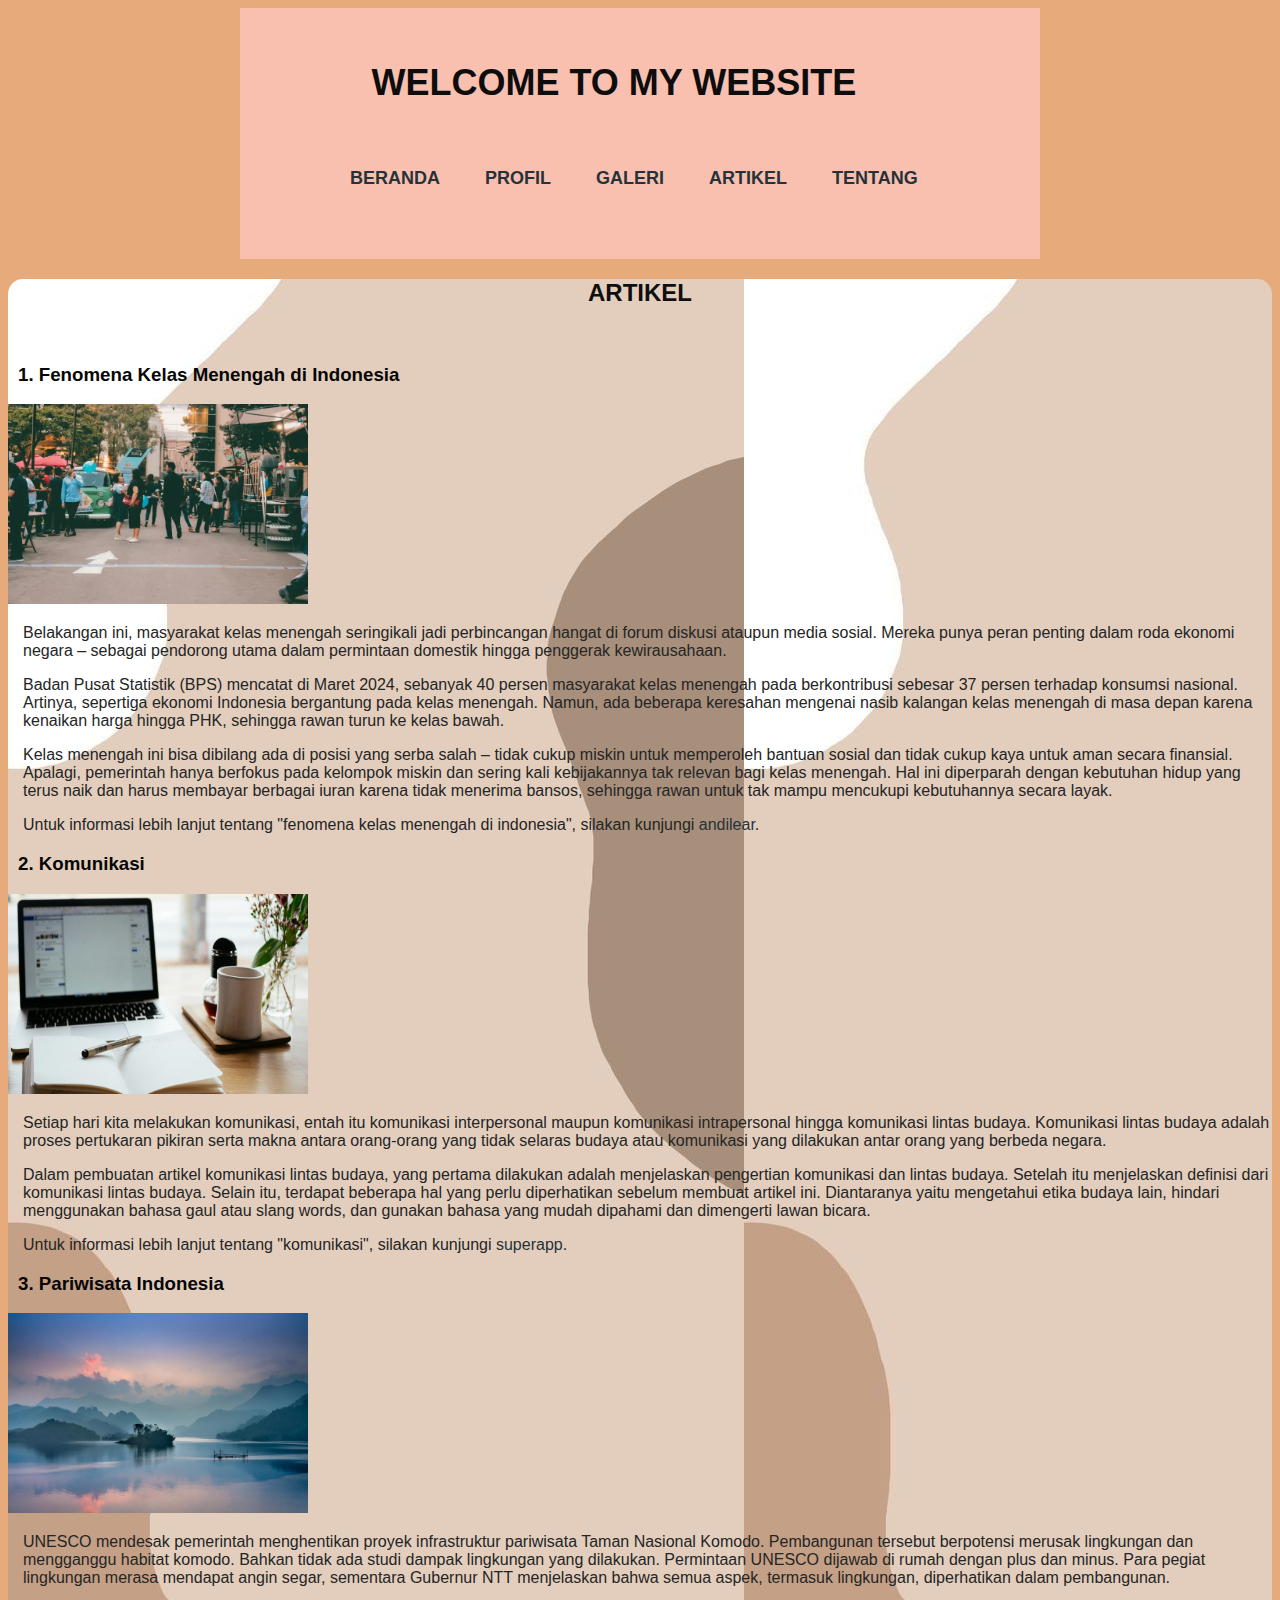
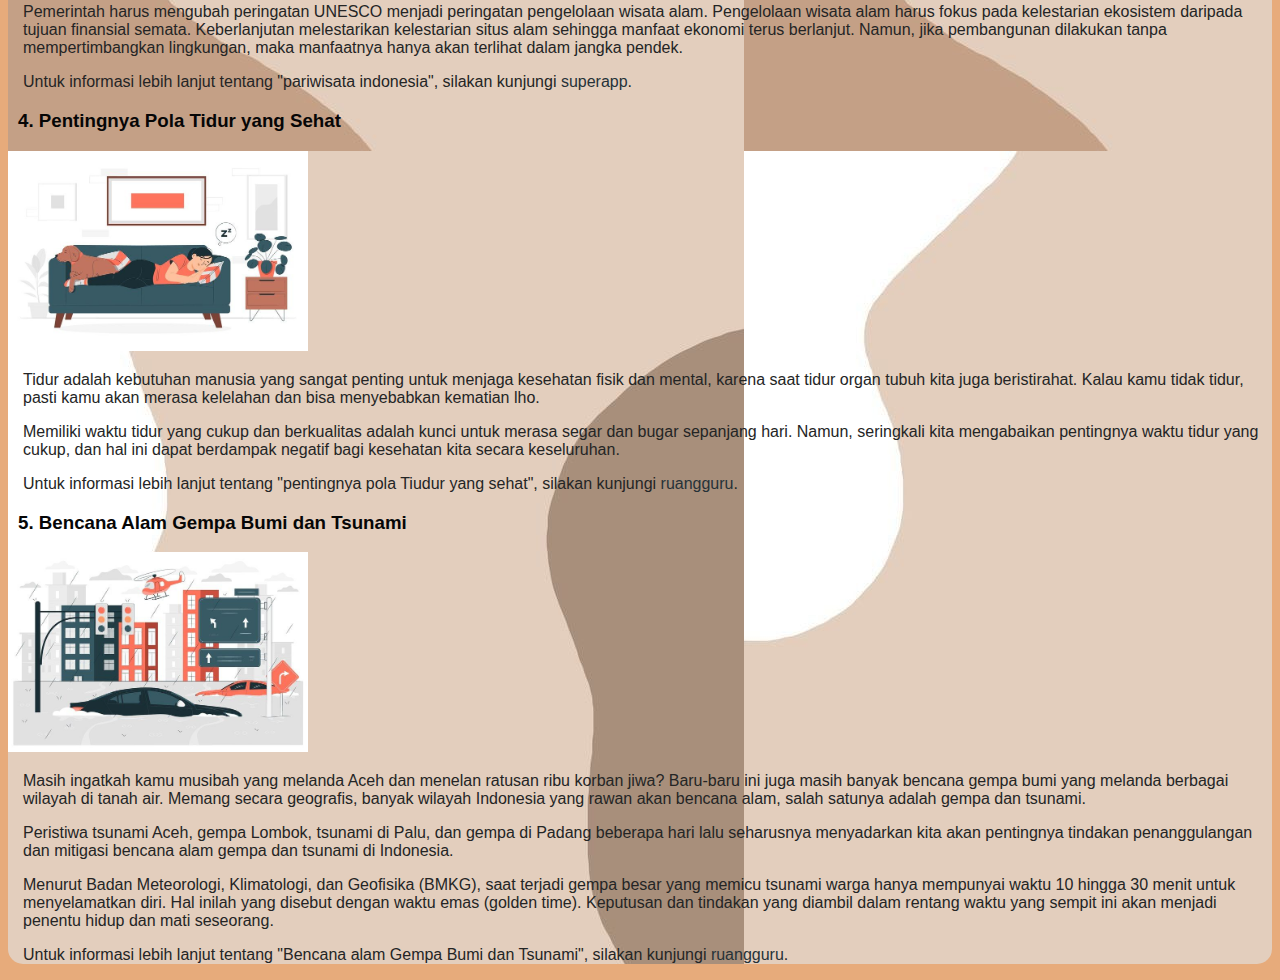
<file: Artikel.html>
<!DOCTYPE html>
<html lang="en">
<head>
    <meta charset="UTF-8">
    <meta name="viewport" content="width=device-width, initial-scale=1.0">
    <title>Artikel</title>
    <link rel="stylesheet" href="testes.css"> 
</head>
<body>
     <div class="container">
            <div class="header">
            <h1 class="logo" style="text-align: center;">WELCOME TO MY WEBSITE</h1>
                <ul>
                    <li><a href="index.html">BERANDA</a></li>
                    <li><a href="Profil.html">PROFIL</a></li>
                    <li><a href="Galeri.html">GALERI</a></li>
                    <li><a href="Artikel.html">ARTIKEL</a></li>
                    <li><a href="Tentang.html">TENTANG</a></li>
                </ul>
            </div>
        </div>
        <div id="artikel" class="artikel">
            <h2 style="text-align: center;">ARTIKEL</h2>
            <br>
             <h3> 1. Fenomena Kelas Menengah di Indonesia</h3>
           <div class="artikel-card"><img src="foto artikel 1.webp" width="300px" height="200px">
                <p>Belakangan ini, masyarakat kelas menengah seringikali jadi perbincangan hangat di forum diskusi ataupun media sosial.
                   Mereka punya peran penting dalam roda ekonomi negara – sebagai pendorong utama dalam permintaan domestik hingga penggerak kewirausahaan.</p>
                <p>Badan Pusat Statistik (BPS) mencatat di Maret 2024, sebanyak 40 persen masyarakat kelas menengah pada berkontribusi sebesar 37 persen terhadap konsumsi nasional.
                   Artinya, sepertiga ekonomi Indonesia bergantung pada kelas menengah.
                   Namun, ada beberapa keresahan mengenai nasib kalangan kelas menengah di masa depan karena kenaikan harga hingga PHK, sehingga rawan turun ke kelas bawah.</p>
                <p>Kelas menengah ini bisa dibilang ada di posisi yang serba salah – tidak cukup miskin untuk memperoleh bantuan sosial dan tidak cukup kaya untuk aman secara finansial.
                   Apalagi, pemerintah hanya berfokus pada kelompok miskin dan sering kali kebijakannya tak relevan bagi kelas menengah.
                   Hal ini diperparah dengan kebutuhan hidup yang terus naik dan harus membayar berbagai iuran karena tidak menerima bansos, sehingga rawan untuk tak mampu mencukupi kebutuhannya secara layak.</p>
                <p>Untuk informasi lebih lanjut tentang "fenomena kelas menengah di indonesia", silakan kunjungi 
                    <a href="https://www.andilearn.com/menulis/contoh-artikel/" target="_blank">andilear</a>.
                </p>
             </div>
             <h3> 2. Komunikasi</h3>
            <div class="artikel-card"><img src="foto artikel 3.jpg" width="300px" height="200px">
                <p>Setiap hari kita melakukan komunikasi, entah itu komunikasi interpersonal maupun komunikasi intrapersonal hingga komunikasi lintas budaya.
                   Komunikasi lintas budaya adalah proses pertukaran pikiran serta makna antara orang-orang yang tidak selaras budaya atau komunikasi yang 
                   dilakukan antar orang yang berbeda negara. </p>
                <p>Dalam pembuatan artikel komunikasi lintas budaya, yang pertama dilakukan adalah menjelaskan pengertian komunikasi dan lintas budaya.
                   Setelah itu menjelaskan definisi dari komunikasi lintas budaya.  Selain itu, terdapat beberapa hal yang perlu diperhatikan sebelum 
                   membuat artikel ini. Diantaranya yaitu mengetahui etika budaya lain, hindari menggunakan bahasa gaul atau slang words, dan gunakan 
                   bahasa yang mudah dipahami dan dimengerti lawan bicara. </p>
                <p>Untuk informasi lebih lanjut tentang "komunikasi", silakan kunjungi 
                    <a href="https://superapp.id/blog/kontes-blog/contoh-artikel/" target="_blank">superapp</a>.
                </p>
                </div>
            <h3> 3. Pariwisata Indonesia</h3>
            <div class="artikel-card"><img src="foto artikel 4.jpg" width="300px" height="200px">
                <p>UNESCO mendesak pemerintah menghentikan proyek infrastruktur pariwisata Taman Nasional Komodo. Pembangunan tersebut berpotensi merusak 
                    lingkungan dan mengganggu habitat komodo. Bahkan tidak ada studi dampak lingkungan yang dilakukan. Permintaan UNESCO dijawab di rumah 
                    dengan plus dan minus. Para pegiat lingkungan merasa mendapat angin segar, sementara Gubernur NTT menjelaskan bahwa semua aspek, 
                    termasuk lingkungan, diperhatikan dalam pembangunan.</p>
                <p>Pemerintah harus mengubah peringatan UNESCO menjadi peringatan pengelolaan wisata alam. Pengelolaan wisata alam harus fokus pada kelestarian
                   ekosistem daripada tujuan finansial semata. Keberlanjutan melestarikan kelestarian situs alam sehingga manfaat ekonomi terus berlanjut. 
                   Namun, jika pembangunan dilakukan tanpa mempertimbangkan lingkungan, maka manfaatnya hanya akan terlihat dalam jangka pendek.</p>
                <p>Untuk informasi lebih lanjut tentang "pariwisata indonesia", silakan kunjungi 
                    <a href="https://superapp.id/blog/kontes-blog/contoh-artikel/" target="_blank">superapp</a>.
                </p>
            </div>
            <h3> 4. Pentingnya Pola Tidur yang Sehat</h3>
            <div class="artikel-card"><img src="foto artikel 5.jpg" width="300px" height="200px">
                <p>Tidur adalah kebutuhan manusia yang sangat penting untuk menjaga kesehatan fisik dan mental,
                   karena saat tidur organ tubuh kita juga beristirahat. Kalau kamu tidak tidur, pasti kamu akan 
                   merasa kelelahan dan bisa menyebabkan kematian lho. </p>
                <p>Memiliki waktu tidur yang cukup dan berkualitas adalah kunci untuk merasa segar dan bugar sepanjang hari.
                    Namun, seringkali kita mengabaikan pentingnya waktu tidur yang cukup, dan hal ini dapat berdampak negatif 
                    bagi kesehatan kita secara keseluruhan. </p>
                <p>Untuk informasi lebih lanjut tentang "pentingnya pola Tiudur yang sehat", silakan kunjungi 
                    <a href="https://www.ruangguru.com/blog/contoh-artikel" target="_blank">ruangguru</a>.
                </p>
            </div>
            <h3> 5. Bencana Alam Gempa Bumi dan Tsunami</h3>
            <div class="artikel-card"><img src="foto artikel 6.jpg" width="300px" height="200px">
                <p>Masih ingatkah kamu musibah yang melanda Aceh dan menelan ratusan ribu korban jiwa? Baru-baru ini juga masih banyak
                   bencana gempa bumi yang melanda berbagai wilayah di tanah air. Memang secara geografis, banyak wilayah Indonesia 
                   yang rawan akan bencana alam, salah satunya adalah gempa dan tsunami.</p>
                <p>Peristiwa tsunami Aceh, gempa Lombok, tsunami di Palu, dan gempa di Padang beberapa hari lalu seharusnya menyadarkan 
                    kita akan pentingnya tindakan penanggulangan dan mitigasi bencana alam gempa dan tsunami di Indonesia.</p>
                <p>Menurut Badan Meteorologi, Klimatologi, dan Geofisika (BMKG), saat terjadi gempa besar yang memicu tsunami warga 
                   hanya mempunyai waktu 10 hingga 30 menit untuk menyelamatkan diri. Hal inilah yang disebut dengan waktu emas (golden time).
                   Keputusan dan tindakan yang diambil dalam rentang waktu yang sempit ini akan menjadi penentu hidup dan mati seseorang.</p>
                <p>Untuk informasi lebih lanjut tentang "Bencana alam Gempa Bumi dan Tsunami", silakan kunjungi 
                    <a href="https://www.ruangguru.com/blog/contoh-artikel" target="_blank">ruangguru</a>.
                </p>
            </div>
        </div>
</body>
</html>
</file>
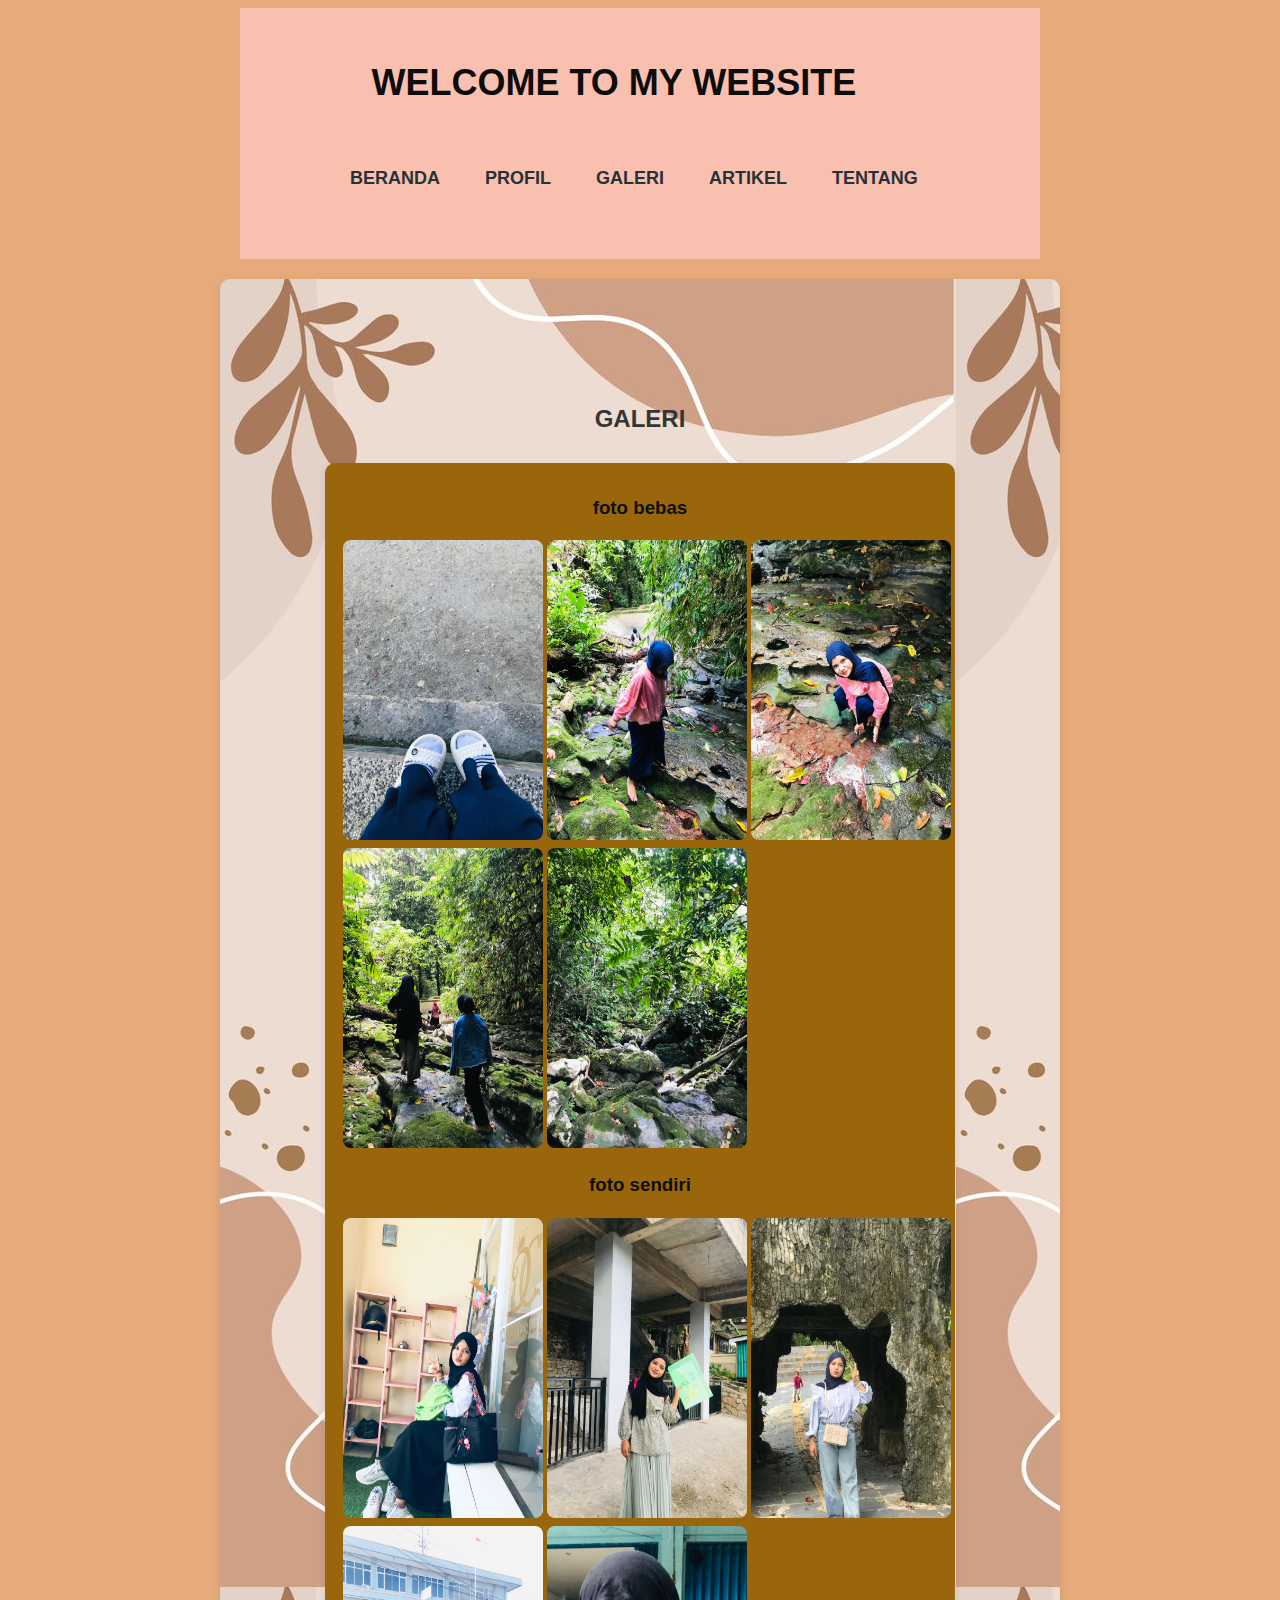
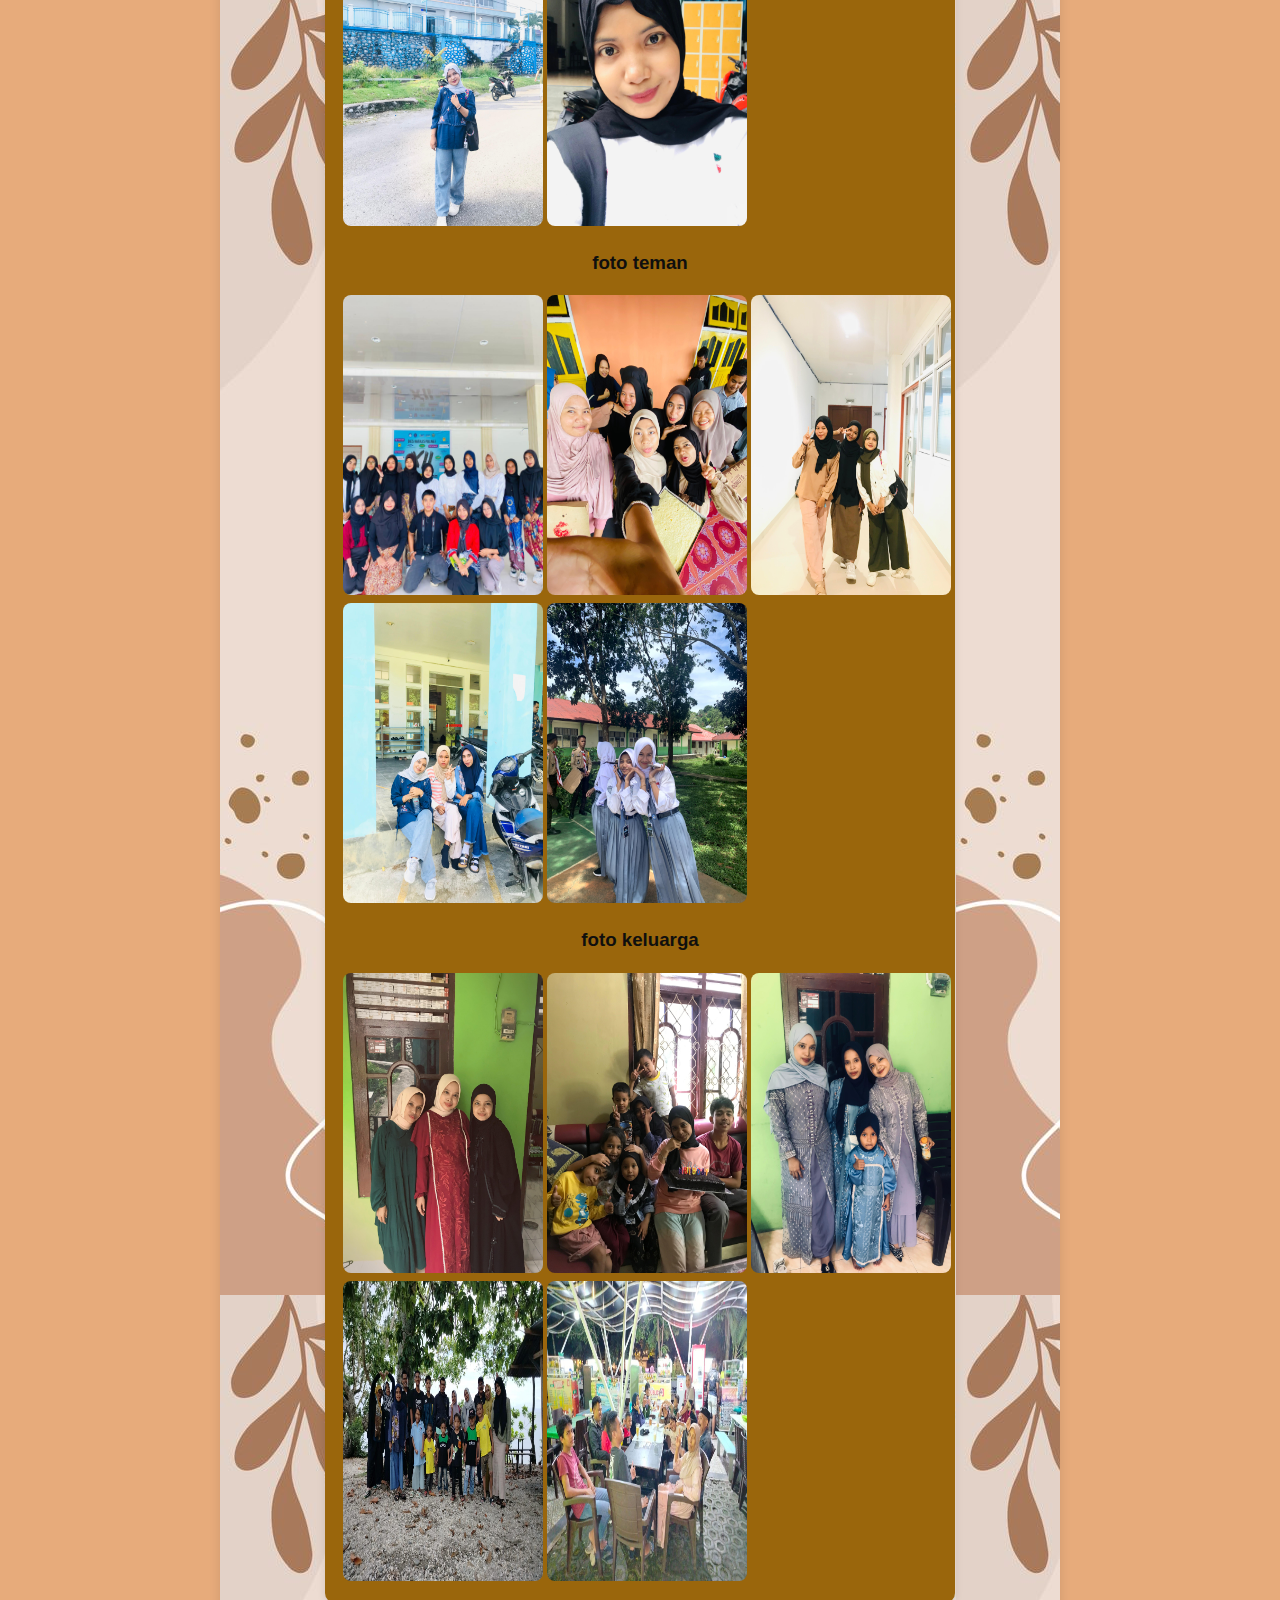
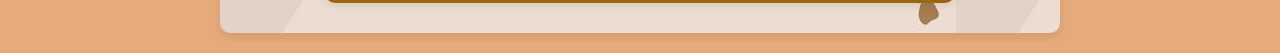
<file: Galeri.html>
<!DOCTYPE html>
<html lang="en">
<head>
    <meta charset="UTF-8">
    <meta name="viewport" content="width=device-width, initial-scale=1.0">
    <title>galeri</title>
    <link rel="stylesheet" href="testes.css"> 
</head>
<body>
     <div class="container">
            <div class="header">
            <h1 class="logo" style="text-align: center;">WELCOME TO MY WEBSITE</h1>
                <ul>
                    <li><a href="index.html">BERANDA</a></li>
                    <li><a href="Profil.html">PROFIL</a></li>
                    <li><a href="Galeri.html">GALERI</a></li>
                    <li><a href="Artikel.html">ARTIKEL</a></li>
                    <li><a href="Tentang.html">TENTANG</a></li>
                </ul>
            </div>
        </div>
        <p><div id="GALERI" class="section galeri"></p>
            <br>
            <br>
            <br>
            <h2 style="text-align: center;">GALERI</h2>
                <div class="galeri-card">
                    <h3>foto bebas</h3>
                <table border="0">
                    <tr>
                        <td><label for="gambar1Preview">
                            <img src="foto bebas 1.jpg" width="200px" height="300px" alt="klik untuk preview" class="gambar1"></label>
                            <input type="checkbox" id="gambar1Preview">
                            <label class="preview-overlay" for="gambar1Preview">
                            <img src="foto bebas 1.jpg" alt="Gambar Preview Besar">
                        <div class="proview-description">Foto ini saya ambil di pinggir jalan dan menampilkan kaki dengan sandal putih dan kaus kaki biru gelap, karena terlihat lucu</div>
                        </label></td>
                        <td><label for="gambar2Preview">
                            <img src="foto bebas 2.jpg" width="200px" height="300px" alt="klik untuk preview" class="gambar2"></label>
                            <input type="checkbox" id="gambar2Preview">
                            <label class="preview-overlay" for="gambar2Preview">
                            <img src="foto bebas 2.jpg" alt="Gambar Preview Besar">
                        <div class="proview-description">Foto ini diambil oleh teman saya di area bendungan kecil dengan suasana alam yang rindang meski menurutmu aib</div>
                        </label></td>
                        <td><label for="gambar3Preview">
                            <img src="foto bebas 3.jpg" width="200px" height="300px" alt="klik untuk preview" class="gambar3"></label>
                            <input type="checkbox" id="gambar3Preview">
                            <label class="preview-overlay" for="gambar3Preview">
                            <img src="foto bebas 3.jpg" alt="Gambar Preview Besar">
                        <div class="proview-description">Foto ini diambil oleh teman saya di bendungan dan menampilkan pose lucu dan ceria</div>
                        </label></td>
                    </tr>
                    <tr>
                    <td><label for="gambar4Preview">
                        <img src="foto bebas 4.jpg" width="200px" height="300px" alt="klik untuk preview" class="gambar4"></label>
                        <input type="checkbox" id="gambar4Preview">
                        <label class="preview-overlay" for="gambar4Preview">
                        <img src="foto bebas 4.jpg" alt="Gambar Preview Besar">
                    <div class="proview-description">Foto ini saya ambil di Bendungan, menampilkan suasana alami dan hijau dengan teman-teman yang berjalan di antara bebatuan berlumut</div>
                    </label></td> 
                    <td><label for="gambar5Preview">
                        <img src="foto bebas 5.jpg" width="200px" height="300px" alt="klik untuk preview" class="gambar5"></label>
                        <input type="checkbox" id="gambar5Preview">
                        <label class="preview-overlay" for="gambar5Preview">
                        <img src="foto bebas 5.jpg" alt="Gambar Preview Besar">
                    <div class="proview-description">Foto ini saya ambil di bendungan yang dipenuhi batu berlumut dan rimbunnya pepohonan, menciptakan suasana alam yang sejuk dan tenang</div>
                    </label></td>    
                    </tr>
                </table>
                <h3>foto sendiri</h3>
                <table border="0">
                <tr>
                    <td><label for="gambar6Preview">
                        <img src="foto sendiri 1.jpg" width="200px" height="300px" alt="klik untuk preview" class="gambar6"></label>
                        <input type="checkbox" id="gambar6Preview">
                        <label class="preview-overlay" for="gambar6Preview">
                        <img src="foto sendiri 1.jpg" alt="Gambar Preview Besar">
                    <div class="proview-description">Foto ini diambil secara iseng oleh teman saya di depan toko skincare, menampilkan pose santai dan ekspresif yang lucu</div>
                    </label></td>
                    <td><label for="gambar7Preview">
                        <img src="foto sendiri 2.jpg" width="200px" height="300px" alt="klik untuk preview" class="gambar7"></label>
                        <input type="checkbox" id="gambar7Preview">
                        <label class="preview-overlay" for="gambar7Preview">
                        <img src="foto sendiri 2.jpg" alt="Gambar Preview Besar">
                    <div class="proview-description">Foto ini diambil oleh teman saya di depan jalan, dengan pose santai sambil memegang map, memberi kesan ceria dan percaya diri</div>
                    </label></td>
                    <td><label for="gambar8Preview">
                        <img src="foto sendiri 3.jpg" width="200px" height="300px" alt="klik untuk preview" class="gambar8"></label>
                        <input type="checkbox" id="gambar8Preview">
                        <label class="preview-overlay" for="gambar8Preview">
                        <img src="foto sendiri 3.jpg" alt="Gambar Preview Besar">
                    <div class="proview-description">Foto ini diambil oleh kakak saya di Pantai Tubir Seram, menampilkan pose ceria dengan latar batu alami yang unik</div>
                    </label></td>
                    </tr>
                    <tr>
                    <td><label for="gambar9Preview">
                        <img src="foto sendiri 4.jpg" width="200px" height="300px" alt="klik untuk preview" class="gambar9"></label>
                        <input type="checkbox" id="gambar9Preview">
                        <label class="preview-overlay" for="gambar9Preview">
                        <img src="foto sendiri 4.jpg" alt="Gambar Preview Besar">
                    <div class="proview-description">Foto ini diambil oleh teman saya di depan jalan, menampilkan gaya santai namun rapi dengan latar gedung bercat biru</div>
                    </label></td>
                    <td><label for="gambar10Preview">
                        <img src="foto sendiri 5.jpg" width="200px" height="300px" alt="klik untuk preview" class="gambar10"></label>
                        <input type="checkbox" id="gambar10Preview">
                        <label class="preview-overlay" for="gambar10Preview">
                        <img src="foto sendiri 5.jpg" alt="Gambar Preview Besar">
                    <div class="proview-description">Foto ini saya ambil sendiri dengan gaya selfie yang cerah dan ekspresi, menampilkan senyuman manis </div>
                    </label></td>    
                    </tr>
                </table>
                <h3>foto teman</h3>
                <table border="0">
                    <tr>
                    <td><label for="gambar11Preview">
                        <img src="foto teman 1.jpg" width="200px" height="300px" alt="klik untuk preview" class="gambar11"></label>
                        <input type="checkbox" id="gambar11Preview">
                        <label class="preview-overlay" for="gambar11Preview">
                        <img src="foto teman 1.jpg" alt="Gambar Preview Besar">
                    <div class="proview-description">Foto ini diambil oleh teman saya setelah selesai menari, menunjukkan suasana kebersamaan.</div>
                    </label></td>  
                    <td><label for="gambar12Preview">
                        <img src="foto teman 2.jpg" width="200px" height="300px" alt="klik untuk preview" class="gambar12"></label>
                        <input type="checkbox" id="gambar12Preview">
                        <label class="preview-overlay" for="gambar12Preview">
                        <img src="foto teman 2.jpg" alt="Gambar Preview Besar">
                    <div class="proview-description">Foto ini di ambil oleh teman saya dengan berselfie kamera 0,5 setelah selesai merayakan ulang tahun Dillah ini adalah suatu momen</div>
                    </label></td> 
                    <td><label for="gambar13Preview">
                        <img src="foto teman 3.jpg" width="200px" height="300px" alt="klik untuk preview" class="gambar13"></label>
                        <input type="checkbox" id="gambar13Preview">
                        <label class="preview-overlay" for="gambar13Preview">
                        <img src="foto teman 3.jpg" alt="Gambar Preview Besar">
                    <div class="proview-description">Foto ini diambil oleh teman saya di dalam gedung pala, menunjukkan momen santai bersama teman-teman.</div>
                    </label></td>
                    </tr>
                    <tr>
                    <td><label for="gambar14Preview">
                        <img src="foto teman 4.jpg" width="200px" height="300px" alt="klik untuk preview" class="gambar14"></label>
                        <input type="checkbox" id="gambar14Preview">
                        <label class="preview-overlay" for="gambar14Preview">
                        <img src="foto teman 4.jpg" alt="Gambar Preview Besar">
                    <div class="proview-description">Foto ini saya bersama teman saya diambil oleh teman saya di depan gedung Manajemen informatika,dan cuaca terlihat cerah sehinggah mendaptakan pencahayaan yang baik</div>
                    </label></td>
                    <td><label for="gambar15Preview">
                        <img src="foto teman 5.jpg" width="200px" height="300px" alt="klik untuk preview" class="gambar15"></label>
                        <input type="checkbox" id="gambar15Preview">
                        <label class="preview-overlay" for="gambar15Preview">
                        <img src="foto teman 5.jpg" alt="Gambar Preview Besar">
                    <div class="proview-description">Foto ini saya bersama sahabat saya waktu saya SMA, di ambil oleh teman saya setelah kita selesai upacara penepatan osis baru</div>
                    </label></td>
                    </tr>
                </table>
                <h3>foto keluarga</h3>
                <table border="0">
                    <tr>
                        <td><label for="gambar16Preview">
                        <img src="foto keluarga 1.jpg" width="200px" height="300px" alt="klik untuk preview" class="gambar16"></label>
                        <input type="checkbox" id="gambar16Preview">
                        <label class="preview-overlay" for="gambar16Preview">
                        <img src="foto keluarga 1.jpg" alt="Gambar Preview Besar">
                    <div class="proview-description">Foto ini saya bersama kakak saya,Momen yang terlihat bahagia & hangat, mungkin selama perayaan Idul Fitri.</div>
                    </label></td>
                    <td><label for="gambar17Preview">
                        <img src="foto keluarga 2.jpg" width="200px" height="300px" alt="klik untuk preview" class="gambar17"></label>
                        <input type="checkbox" id="gambar17Preview">
                        <label class="preview-overlay" for="gambar17Preview">
                        <img src="foto keluarga 2.jpg" alt="Gambar Preview Besar">
                    <div class="proview-description">Foto ini saya bersama adik"saya,menunjukkan momen bahagia kebersamaan dalam  perayaan ulang tahun tahun saya</div>
                    </label></td>
                    <td><label for="gambar18Preview">
                        <img src="foto keluarga 3.jpg" width="200px" height="300px" alt="klik untuk preview" class="gambar18"></label>
                        <input type="checkbox" id="gambar18Preview">
                        <label class="preview-overlay" for="gambar18Preview">
                        <img src="foto keluarga 3.jpg" alt="Gambar Preview Besar">
                    <div class="proview-description">Foto ini saya bersama kakak dan keponakan saya,menunjukkan kebahagiaan dalam suasana lebaran idul Adha </div>
                    </label></td>
                    </tr>
                    <tr>
                    <td><label for="gambar19Preview">
                        <img src="foto keluarga 4.jpg" width="200px" height="300px" alt="klik untuk preview" class="gambar19"></label>
                        <input type="checkbox" id="gambar19Preview">
                        <label class="preview-overlay" for="gambar19Preview">
                        <img src="foto keluarga 4.jpg" alt="Gambar Preview Besar">
                    <div class="proview-description">Foto ini saya bersama keluarga saya,Menghabiskan waktu bersama di pantai Rutah, berpotensi untuk menikmati aktivitas rekreasi dan berkumpul setelah selesai lebaran.</div>
                    </label></td> 
                    <td><label for="gambar20Preview">
                        <img src="foto keluarga 5.jpg" width="200px" height="300px" alt="klik untuk preview" class="gambar20"></label>
                        <input type="checkbox" id="gambar20Preview">
                        <label class="preview-overlay" for="gambar20Preview">
                        <img src="foto keluarga 5.jpg" alt="Gambar Preview Besar">
                    <div class="proview-description">Foto ini saya bersama keluarga saya,Kita sedang makan di dulang patita masohi menciptakan suasana yang hangat dan menyenangkan.</div> 
                    </label></td>
                    </tr>
                </table>
            </div>
            </div>
</body>
</html>
</file>
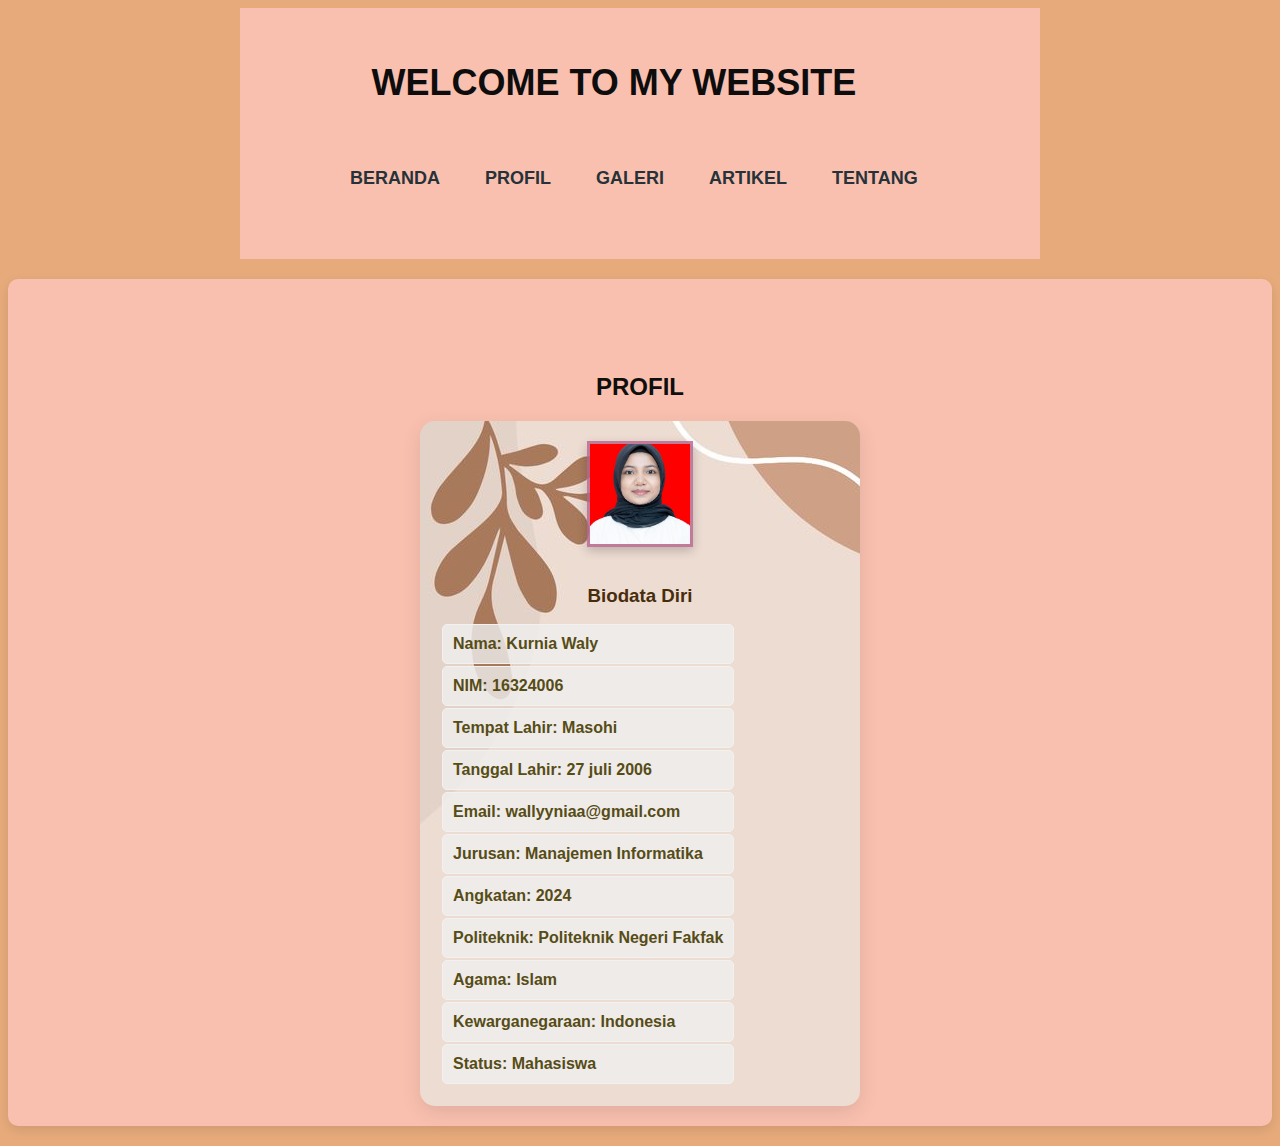
<file: Profil.html>
<!DOCTYPE html>
<html lang="en">
<head>
    <meta charset="UTF-8">
    <meta name="viewport" content="width=device-width, initial-scale=1.0">
    <title>PROFIL</title>
    <link rel="stylesheet" href="testes.css"> 
</head>
<body>
     <div class="container">
            <div class="header">
            <h1 class="logo" style="text-align: center;">WELCOME TO MY WEBSITE</h1>
                <ul>
                    <li><a href="index.html">BERANDA</a></li>
                    <li><a href="Profil.html">PROFIL</a></li>
                    <li><a href="Galeri.html">GALERI</a></li>
                    <li><a href="Artikel.html">ARTIKEL</a></li>
                    <li><a href="Tentang.html">TENTANG</a></li>
                </ul>
            </div>
        </div>
    <div id="profil" class="section profil">
            <br>
            <br>
            <br>
            <h2>PROFIL</h2>
            <div class="profile-container">
                <div class="profile-card">
                    <img src="foto frofil.jpg" alt="Foto Profil" class="profile-image">
                    <h3>Biodata Diri</h3>
                    <div class="biodata-table">
                        <table>
                            <tr>
                                <td><strong>Nama: </strong> Kurnia Waly</td>
                            </tr>
                            <tr>
                                <td><strong>NIM:</strong> 16324006</td>
                            </tr>
                            <tr>
                                <td><strong>Tempat Lahir:</strong> Masohi</td>
                            </tr>
                            <tr>
                                <td><strong>Tanggal Lahir:</strong> 27 juli 2006</td>
                            </tr>
                            <tr>
                                <td><strong>Email:</strong> wallyyniaa@gmail.com</td>
                            </tr>
                            <tr>
                                <td><strong>Jurusan:</strong> Manajemen Informatika</td>
                            </tr>
                            <tr>
                                <td><strong>Angkatan:</strong> 2024</td>
                            </tr>
                            <tr>
                                <td><strong>Politeknik:</strong> Politeknik Negeri Fakfak</td>
                            </tr>
                            <tr>
                                <td><strong>Agama:</strong> Islam</td>
                            </tr>
                            <tr>
                                <td><strong>Kewarganegaraan:</strong> Indonesia</td>
                            </tr>
                            <tr>
                                <td><strong>Status:</strong> Mahasiswa</td>
                            </tr>
                        </table>
                    </div>
                </div>
            </div>
        </div>
</body>
</html>
</file>
<file: testes.css>
body {
    font: 16px Arial, sans-serif;
    background-color:#e7ab7b; 
    color:#0e0d0d;
}

.container {
    background-color:#f9c0af ; 
    margin: auto;
    width: 800px;
}

.header{
    font-size: 18px;
    font-weight: bold;
    padding: 10px;
}

.header,ul,li{
    display: inline-block;
    margin: 20px;
}

header, a{
    text-decoration: none;
    color: #263238;
}

.header a:hover{
    background-color: darksalmon;
}

.section {
    margin: 20px 0;
    padding: 20px;
    background-color: #f9c0af ; 
    border-radius: 10px;
    box-shadow: 0 4px 12px rgba(0, 0, 0, 0.1);
}

.hero {
    background-image: url(Cat\ 3.jpeg);
    background-size: cover; 
    background-position: center;
    text-align: center;
    height: 100vh; 
    display: flex; 
    flex-direction: column; 
    justify-content: center;
    color: #fff; 
    position: relative;
    z-index: 1; 
}

.hero h1 {
    font-size: 36px;
    color: #fff;
}

.hero p {
    font-size: 18px;
    color: rgba(255, 255, 255, 0.8); 
}

.btn {
    display: inline-block;
    margin: 10px;
    padding: 10px 20px;
    background-color: #f9c0af;
    color: rgb(205, 109, 19);
    text-decoration: none;
    border-radius: 5px;
    transition: background-color 0.3s;
    
}

.btn:hover {
    background-color: #ef744f; 
}

.profile-image {
    width: 100px; 
    height: 100px; 
 
    object-fit: cover;
    margin-bottom: 15px; 
    border: 3px solid rgba(181, 98, 140, 0.8); 
    box-shadow: 0 4px 10px rgba(0, 0, 0, 0.2);
}

.profil {
    text-align: center; 
    padding: 20px; 
}

.profile-card {
    background-image: url(latar\ profil\ 2.jpeg); 
    border-radius: 15px;
    padding: 20px;
    box-shadow: 0 6px 20px rgba(0, 0, 0, 0.1);
    max-width: 400px; 
    margin: 0 auto; 
}

.profile-card h3 {
    color: #472d0c; 
    margin-bottom: 15px; 
}

.biodata-table {
    width: 100%;
    border-collapse: collapse;
    margin: 0 auto; 
}

.biodata-table td {
    padding: 10px;
    border: 1px solid #f3f1ef; 
    background-color: rgba(239, 239, 239, 0.8); 
    border-radius: 5px; 
    text-align: left; 
}

.biodata-table td:first-child {
    font-weight: bold; 
    color: #564c16; 
}

h2 {
    color: #0f0f0e;
}

h3 {
    color: #0f0f0e; 
}

.galeri {
    background-image: url(latar\ profil\ 2.jpeg);
    border-radius: 10px; 
    padding: 20px; 
    box-shadow: 0 4px 12px rgba(0, 0, 0, 0.1); 
    margin: 20px auto; 
    max-width: 800px;
    text-align: center; 
}

.galeri body {
      font-family: sans-serif;
      background-color: #513006;
      padding: 20px;
      text-align: center;
    }

    .gambar1,
    .gambar2,
    .gambar3,
    .gambar4,
    .gambar5,
    .gambar6,
    .gambar7,
    .gambar8,
    .gambar9,
    .gambar10,
    .gambar11,
    .gambar12,
    .gambar13,
    .gambar14,
    .gambar15,
    .gambar16,
    .gambar17,
    .gambar18,
    .gambar19,
    .gambar20 {
      width: 200px;
      cursor: pointer;
      border-radius: 8px;
      transition: 0.3s;
    }

    .preview-overlay {
      position: fixed;
      top: 0;
      left: 0;
      width: 100vw;
      height: 100vh;
      background-color: rgba(0,0,0,0.8);
      display: flex;
      flex-direction: column;
      align-items: center;
      justify-content: center;
      z-index: 100;
      opacity: 0;
      pointer-events: none;
      transition: 0.3s;
      color: rgb(139, 82, 17);
      padding: 20px;
      box-sizing: border-box;
    }

    .preview-overlay img {
      max-width: 90%;
      max-height: 70vh;
      border-radius: 10px;
      margin-bottom: 15px;
    }

    .preview-description {
      font-size: 18px;
      max-width: 90%;
      text-align: center;
    }

    #gambar1Preview,
    #gambar2Preview,
    #gambar3Preview,
    #gambar4Preview,
    #gambar5Preview, 
    #gambar6Preview,
    #gambar7Preview,
    #gambar8Preview,
    #gambar9Preview,
    #gambar10Preview,
    #gambar11Preview, 
    #gambar12Preview,
    #gambar13Preview,
    #gambar14Preview,
    #gambar15Preview,
    #gambar16Preview,
    #gambar17Preview, 
    #gambar18Preview,
    #gambar19Preview,
    #gambar20Preview{
      display: none;
    }

    #gambar1Preview:checked + .preview-overlay,
    #gambar2Preview:checked + .preview-overlay,
    #gambar3Preview:checked + .preview-overlay,
    #gambar4Preview:checked + .preview-overlay,
    #gambar5Preview:checked + .preview-overlay,
    #gambar6Preview:checked + .preview-overlay,
    #gambar7Preview:checked + .preview-overlay,
    #gambar8Preview:checked + .preview-overlay,
    #gambar9Preview:checked + .preview-overlay,
    #gambar10Preview:checked + .preview-overlay,
    #gambar11Preview:checked + .preview-overlay,
    #gambar12Preview:checked + .preview-overlay,
    #gambar13Preview:checked + .preview-overlay,
    #gambar14Preview:checked + .preview-overlay,
    #gambar15Preview:checked + .preview-overlay,
    #gambar16Preview:checked + .preview-overlay,
    #gambar17Preview:checked + .preview-overlay,
    #gambar18Preview:checked + .preview-overlay,
    #gambar19Preview:checked + .preview-overlay,
    #gambar20Preview:checked + .preview-overlay {
      opacity: 1;
      pointer-events: auto;
    }

.galeri h2 {
    color: #343534; 
}

.galeri {
    display: flex;
    flex-direction: column; 
    align-items: center; 
}

.galeri-card {
    background-color: rgb(154, 102, 12); 
    border-radius: 10px; 
    padding: 15px; 
    margin: 10px 0; 
    box-shadow: 0 2px 8px rgba(0, 0, 0, 0.1); 
    transition: transform 0.3s; 
    width: 100%;
    max-width: 600px;
}

.artikel h3{
    margin-left: 10px;
    color: #060606;

}

.artikel {
    background-image: url(latar\ artikel\ baru.jpeg);
    border-radius: 15px;
    
}

.artikel p {
    color: #242525;
    margin-left: 15px;    
}

.tentang {
    background-image: url(latar\ artikel\ 3.jpeg);
    
    
}
.tentang p {
    line-height: 1.6; 
    margin-bottom: 20px;
    color: rgb(17, 11, 1);
}


footer {
    text-align: center;
    padding: 15px;
    background-color: rgba(213, 157, 35, 0.9); 
    color: rgb(10, 9, 9);
}
</file>
